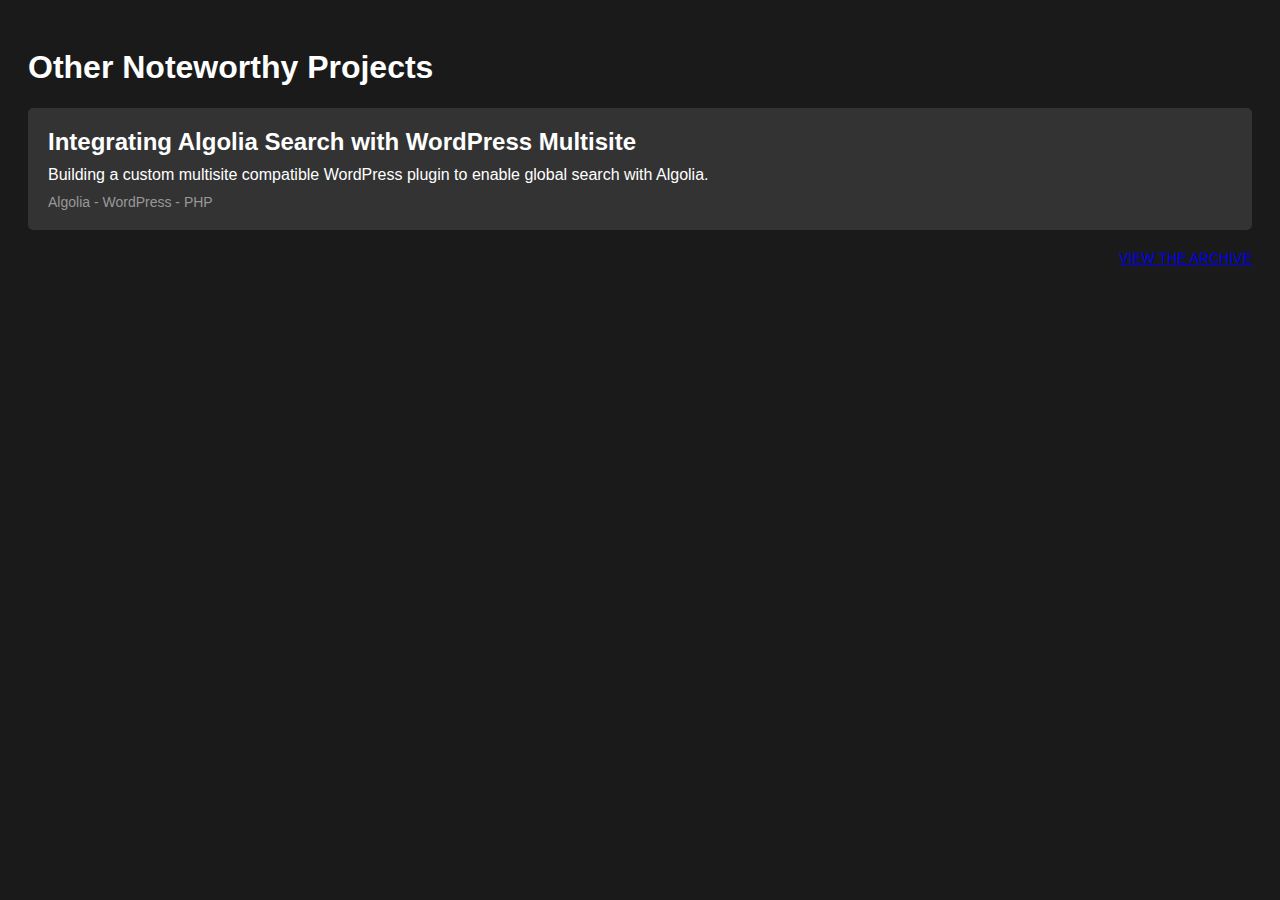
<file: s.html>
<!DOCTYPE html>
<html lang="en">
<head>
    <meta charset="UTF-8">
    <meta name="viewport" content="width=device-width, initial-scale=1.0">
    <title>Other Noteworthy Projects</title>
    <style>
        body {
            background-color: #1a1a1a;
            color: #ffffff;
            font-family: Arial, sans-serif;
            padding: 20px;
        }
        .project-card {
            background-color: #333333;
            padding: 20px;
            margin-bottom: 20px;
            border-radius: 5px;
        }
        .project-title {
            font-size: 24px;
            font-weight: bold;
            margin-bottom: 10px;
        }
        .project-description {
            font-size: 16px;
            margin-bottom: 10px;
        }
        .project-tags {
            font-size: 14px;
            color: #999999;
        }
        .archive-link {
            text-align: right;
            font-size: 14px;
            color: #999999;
        }
    </style>
</head>
<body>
    <h1>Other Noteworthy Projects</h1>
    <div class="project-card">
        <div class="project-title">Integrating Algolia Search with WordPress Multisite</div>
        <div class="project-description">Building a custom multisite compatible WordPress plugin to enable global search with Algolia.</div>
        <div class="project-tags">Algolia - WordPress - PHP</div>
    </div>
    <!-- Repeat similar project cards for other projects -->
    <div class="archive-link"><a href="#">VIEW THE ARCHIVE</a></div>
</body>
</html>
</file>
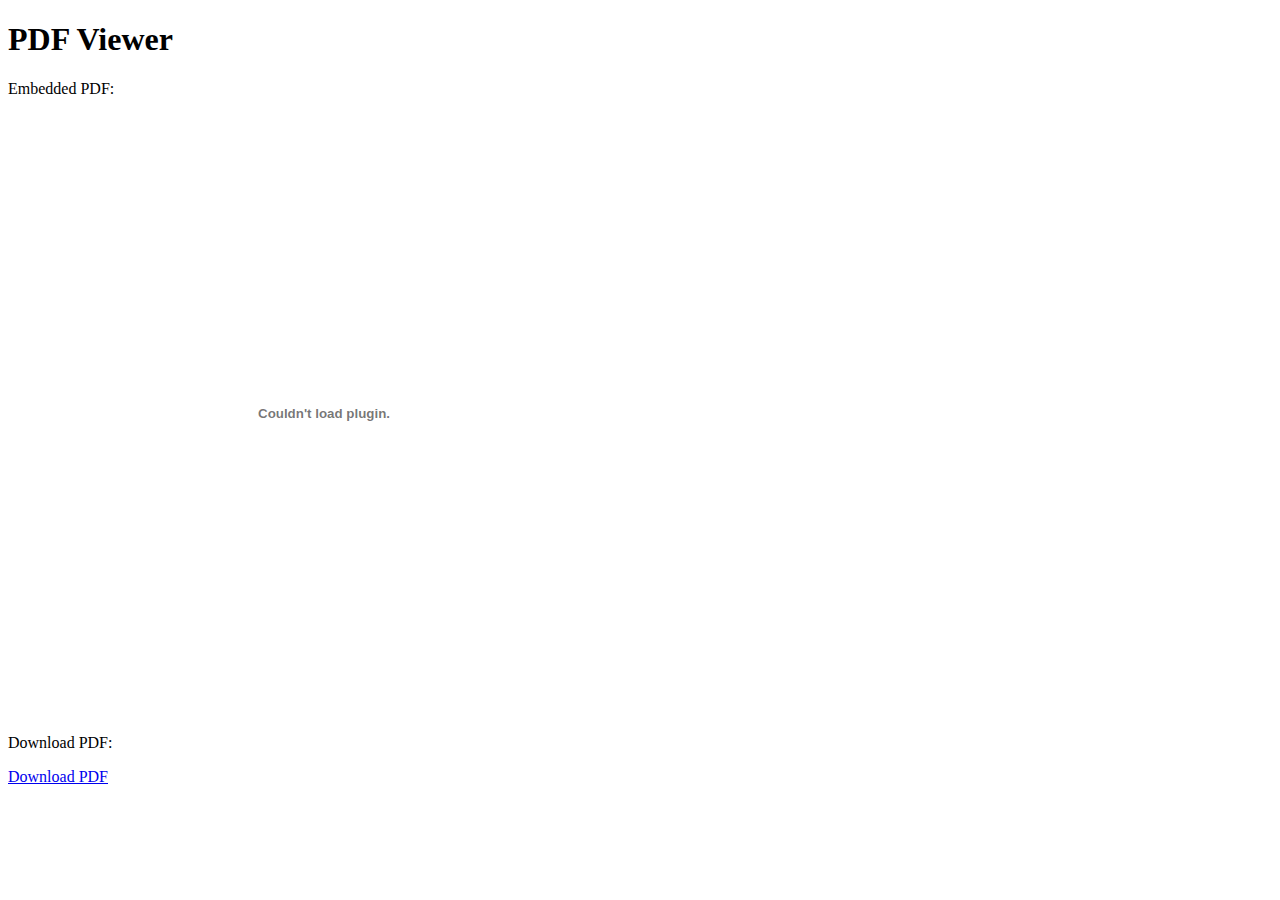
<file: assets/resume.html>
<!DOCTYPE html>
<html lang="en">
<head>
<meta charset="UTF-8">
<meta name="viewport" content="width=device-width, initial-scale=1.0">
<title>PDF Viewer with Download Option</title>
</head>
<body>
    <h1>PDF Viewer</h1>
    <p>Embedded PDF:</p>
    <embed src="GOWTHAM_KUMAR_SOLLETI_resume.pdf" type="application/pdf" width="50%" height="600px" />

    <p>Download PDF:</p>
    <a href="example.pdf" download>Download PDF</a>
</body>
</html>
</file>
